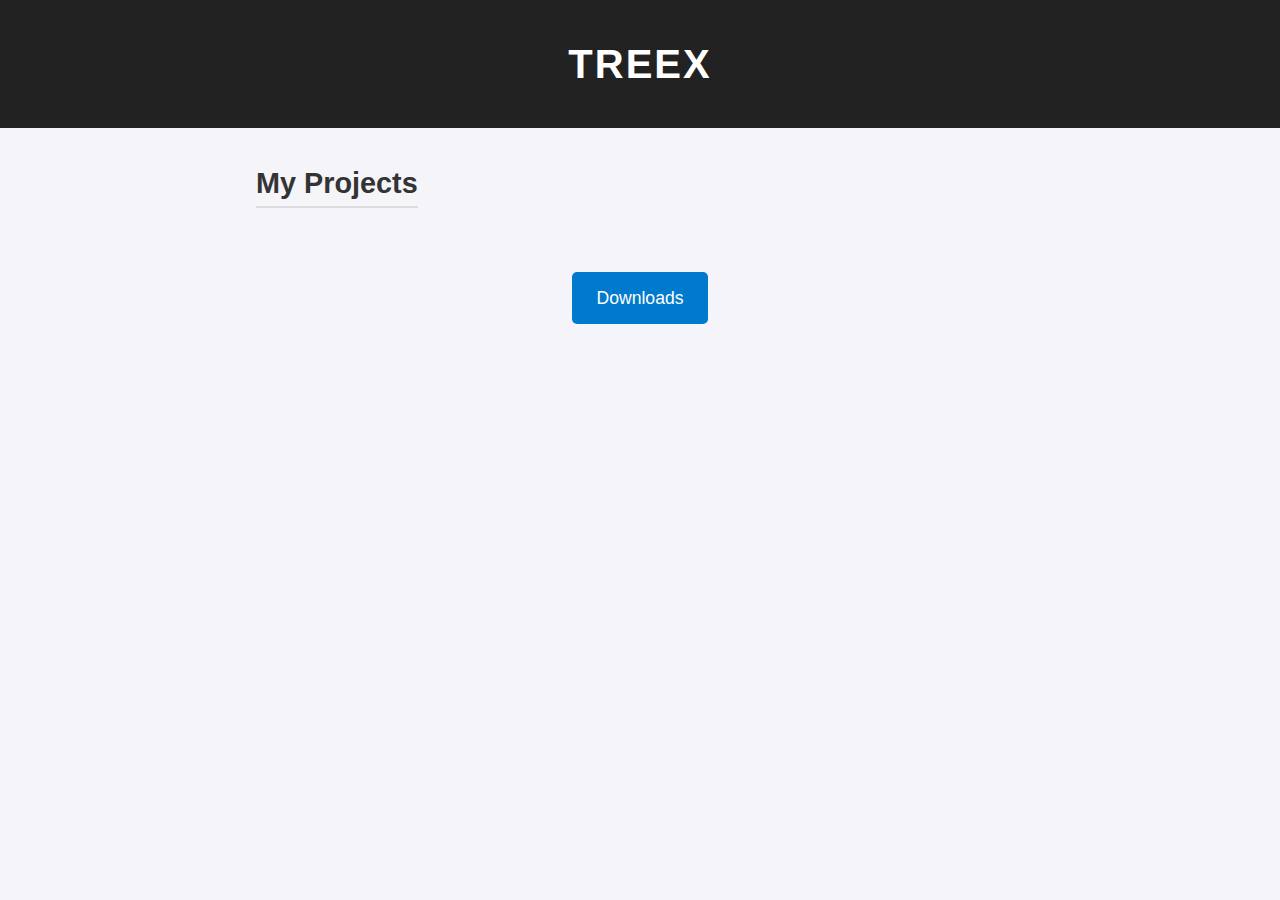
<file: index.html>
<!DOCTYPE html>
<html lang="en">
<head>
  <meta charset="UTF-8">
  <meta name="viewport" content="width=device-width, initial-scale=1">
  <title>treex — Portfolio</title>
  <link rel="stylesheet" href="styles.css">
</head>
<body>
  <header>
    <h1>treex</h1>
  </header>

  <main>
    <section id="repos">
      <h2>My Projects</h2>
      <ul class="repo-list">
        <!-- JavaScript will populate this list with GitHub repos -->
      </ul>
    </section>

    <section class="download-section">
      <a href="downloads.html" class="btn">Downloads</a>
    </section>
  </main>

  <script src="script.js"></script> <!-- Optional dynamic fetch -->
</body>
</html>
</file>
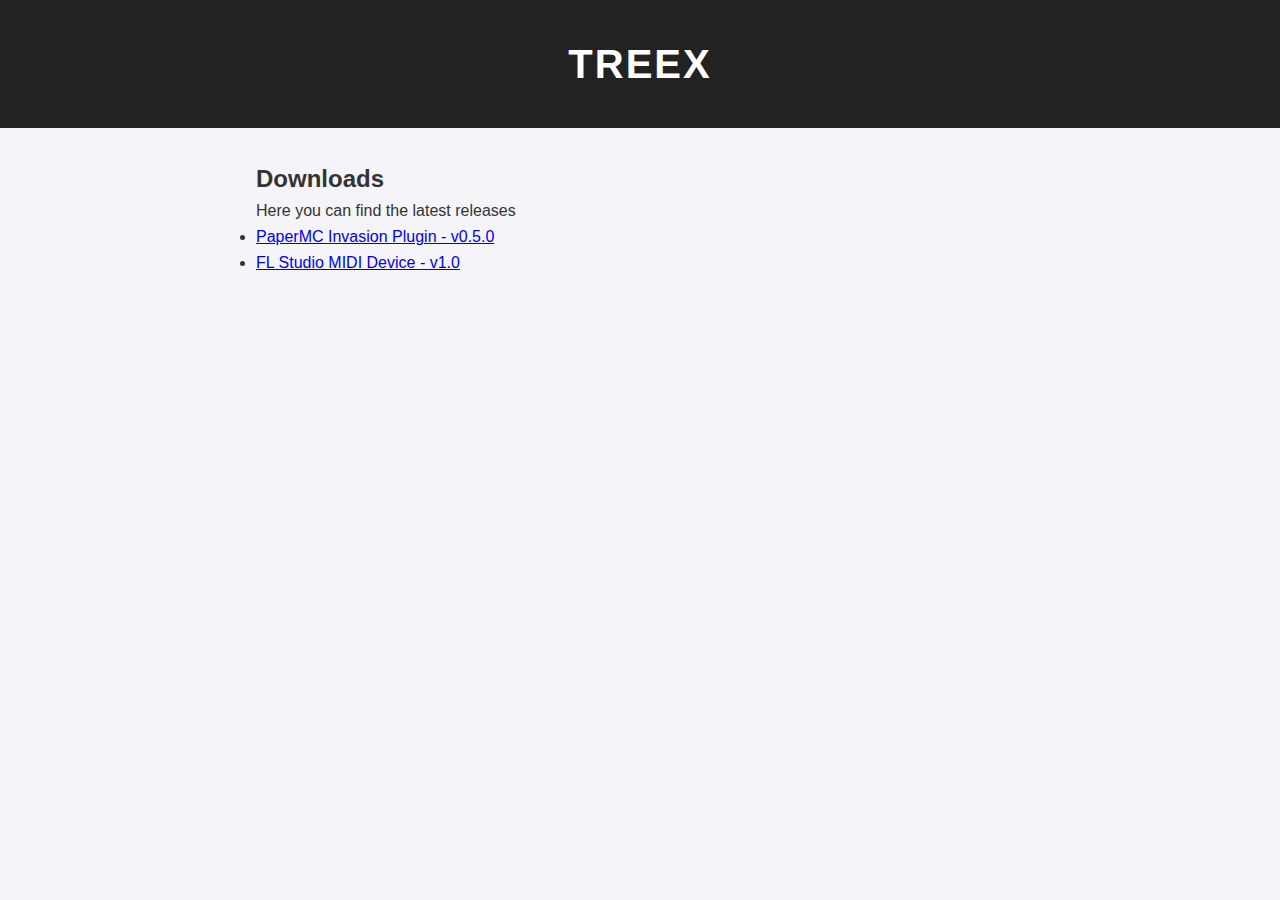
<file: downloads.html>
<!DOCTYPE html>
<html lang="en">
<head>
  <meta charset="UTF-8">
  <meta name="viewport" content="width=device-width, initial-scale=1">
  <title>Downloads — treex</title>
  <link rel="stylesheet" href="styles.css">
</head>
<body>
  <header>
    <a href="index.html" style="text-decoration:none"><h1>treex</h1></a>
  </header>

  <main>
    <section>
      <h2>Downloads</h2>
      <p>Here you can find the latest releases</p>
      <!-- Example placeholder -->
      <ul>
        <li><a href="https://github.com/TreexHD/InvasionPlugin/releases/download/release/Invasion-0.5.0.zip">PaperMC Invasion Plugin - v0.5.0</a></li>
        <li><a href="https://github.com/TreexHD/TreexHD.github.io/raw/refs/heads/main/downloads/device_TreexMIDIScript.zip">FL Studio MIDI Device - v1.0</a></li>
      </ul>
    </section>
  </main>
</body>
</html>
</file>
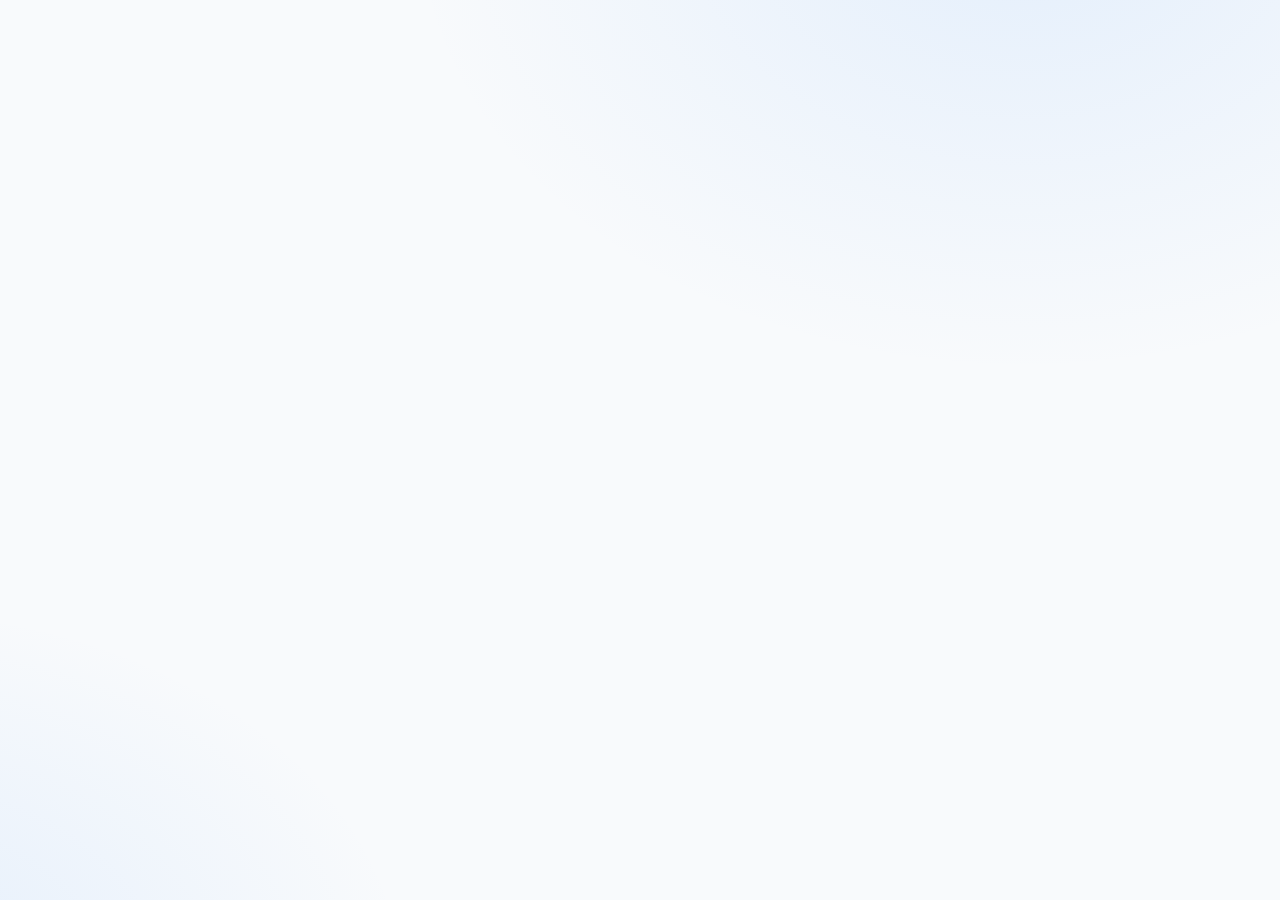
<file: main.html>
<!doctype html>
<html lang="en">
<head>
<meta charset="utf-8" />
<meta name="viewport" content="width=device-width, initial-scale=1" />
<title>Treex</title>
<meta name="description" content="Treex — A clean, elegant landing title page" />
<meta property="og:title" content="Treex" />
<meta property="og:description" content="A clean, elegant landing title page" />
<meta property="og:type" content="website" />
<meta name="theme-color" content="#0ea5e9" />
<style>
:root{
--bg: #0b1120; /* deep navy */
--bg-accent: #0ea5e933;/* sky-500 @ 20% */
--card: #0f172a; /* slate-900 */
--text: #e5e7eb; /* zinc-200 */
--muted: #9ca3af; /* gray-400 */
--brand-1: #22d3ee; /* cyan-400 */
--brand-2: #60a5fa; /* blue-400 */
--ring: #38bdf8; /* sky-400 */
}
@media (prefers-color-scheme: light) {
:root{
--bg: #f8fafc; /* slate-50 */
--bg-accent: #60a5fa22;
--card: #ffffff;
--text: #0f172a;
--muted: #475569;
}
}
* { box-sizing: border-box; }
html, body { height: 100%; }
body {
margin: 0;
font-family: ui-sans-serif, system-ui, -apple-system, Segoe UI, Roboto, Helvetica, Arial, "Apple Color Emoji", "Segoe UI Emoji";
color: var(--text);
background: radial-gradient(80vmax 60vmax at 80% -10%, var(--bg-accent), transparent 60%),
radial-gradient(70vmax 50vmax at -10% 110%, var(--bg-accent), transparent 60%),
var(--bg);
display: grid;
place-items: center;
}
.card {
width: min(92vw, 860px);
padding: clamp(1.25rem, 4vw, 2.75rem);
background: color-mix(in oklab, var(--card), transparent 8%);
border: 1px solid color-mix(in oklab, var(--ring), transparent 80%);
border-radius: 1.5rem;
box-shadow: 0 10px 30px rgba(0,0,0,.25);
backdrop-filter: blur(8px) saturate(120%);
text-align: center;
position: relative;
overflow: clip;
isolation: isolate;
}
.glow {
position: absolute;
inset: -40%;
background: conic-gradient(from 0deg, transparent 0 70%, var(--brand-1), var(--brand-2));
filter: blur(60px) saturate(120%);
opacity: 0.08;
z-index: -1;
animation: spin 20s linear infinite;
}
@keyframes spin { to { transform: rotate(1turn); } }


.logo-wrap { display: inline-grid; place-items: center; margin-bottom: 1rem; }
.logo {
width: clamp(64px, 12vw, 96px);
height: auto;
filter: drop-shadow(0 6px 14px rgba(0,0,0,.25));
animation: float 5s ease-in-out infinite;
}
@keyframes float {
0%, 100% { transform: translateY(0); }
50% { transform: translateY(-6px); }
}


h1 {
font-size: clamp(2rem, 6vw, 4rem);
margin: 0.25rem 0 0.5rem;
</html>
</file>
<file: styles.css>
/* Reset & base styles */
* {
  margin: 0;
  padding: 0;
  box-sizing: border-box;
}
body {
  font-family: 'Helvetica Neue', Arial, sans-serif;
  background: #f4f4f9;
  color: #333;
  line-height: 1.6;
}

/* Header styling */
header {
  background: #222;
  padding: 2rem 1rem;
  text-align: center;
}
header h1 {
  color: #fff;
  font-size: 2.5rem;
  letter-spacing: 0.05em;
  text-transform: uppercase;
}

/* Main content */
main {
  max-width: 800px;
  margin: 2rem auto;
  padding: 0 1rem;
}

/* Projects section */
#repos h2 {
  margin-bottom: 1rem;
  font-size: 1.8rem;
  border-bottom: 2px solid #ddd;
  display: inline-block;
}
.repo-list {
  list-style: none;
}
.repo-list li {
  background: #fff;
  margin-bottom: 0.75rem;
  padding: 1rem;
  border-radius: 8px;
  transition: transform 0.2s ease, box-shadow 0.2s ease;
}
.repo-list li:hover {
  transform: translateY(-3px);
  box-shadow: 0 4px 10px rgba(0, 0, 0, 0.1);
}
.repo-list .repo-name {
  font-size: 1.25rem;
  color: #007acc;
  text-decoration: none;
}
.repo-list .repo-desc {
  margin-top: 0.25rem;
  color: #555;
}

/* Downloads button */
.download-section {
  text-align: center;
  margin: 3rem 0;
}
.btn {
  display: inline-block;
  padding: 0.75rem 1.5rem;
  background: #007acc;
  color: #fff;
  font-size: 1.1rem;
  text-decoration: none;
  border-radius: 5px;
  transition: background 0.2s ease;
}
.btn:hover {
  background: #005fa3;
}
</file>
